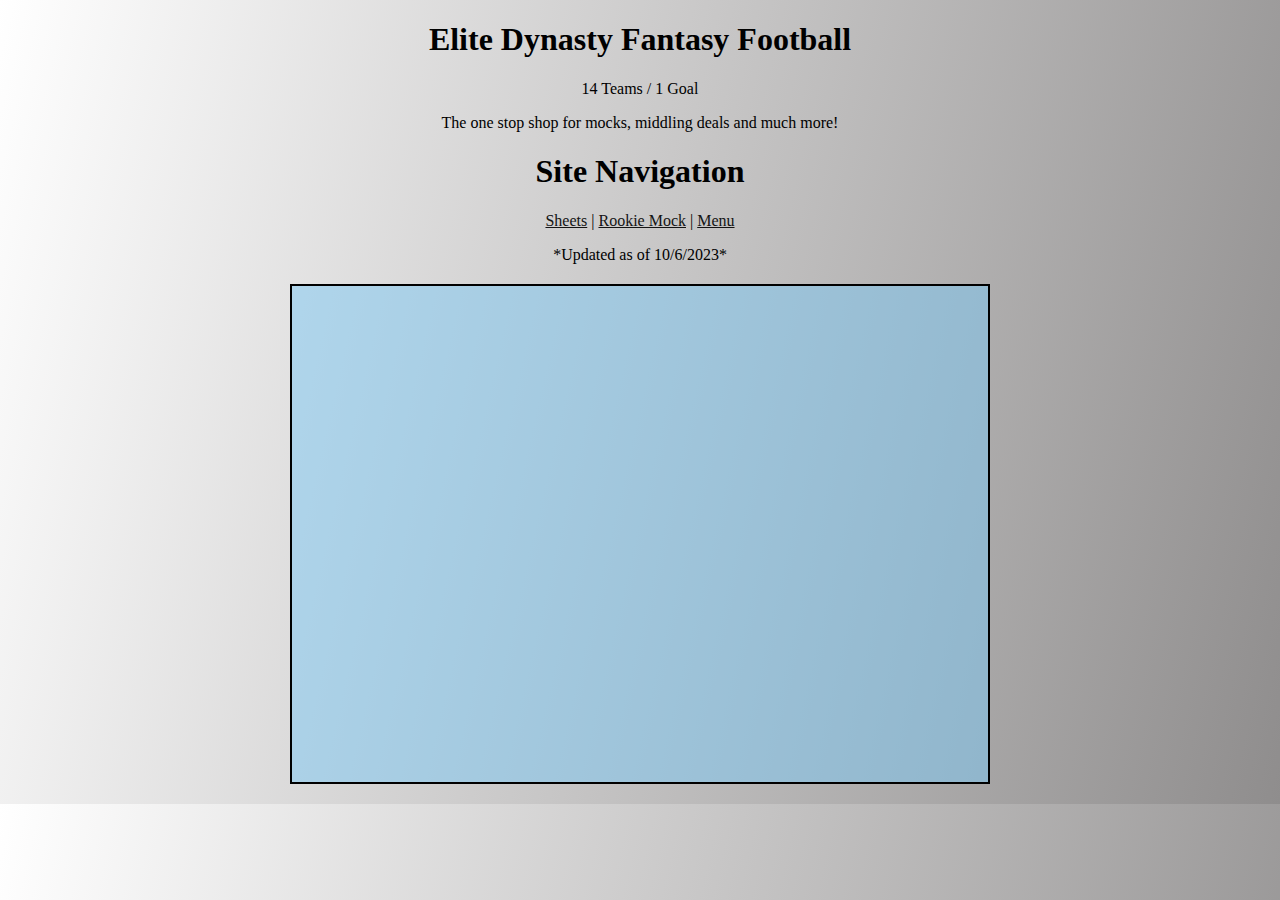
<file: index.html>
<!DOCTYPE html>
<html lang="en">
  <head>
    <meta charset="UTF-8" />
    <meta name="viewport" content="width=device-width, initial-scale=1.0" />
    <link rel="stylesheet" href="styles.css" />
    <title>Elite Dynasty</title>
  </head>

  <body>
    <header class="header">
      <h1>Elite Dynasty Fantasy Football</h1>
      <p>14 Teams / 1 Goal</p>
      <p>The one stop shop for mocks, middling deals and much more!</p>
      <nav>
        <h1>Site Navigation</h1>
        <a
          href="https://docs.google.com/spreadsheets/d/1bRV9EeepHqV_irsUySq_9AJdR4lh6nNJHGpdIFlM2Ss/edit#gid=2099268516"
          target="_blank"
          >Sheets</a
        >
        |
        <a href="/mock.html" target="_blank">Rookie Mock</a>
        | <a href="/menu.html" target="_blank">Menu</a>
      </nav>
      <p class="headerP">*Updated as of 10/6/2023*</p>
    </header>

    <div class="colTwo">
      <iframe
        width="100%"
        height="100%"
        src="https://www.youtube.com/embed/G4ndiOAg0gI?si=QlxoiGSx4PfKzFUF"
        title="YouTube video player"
        frameborder="0"
        allow="accelerometer; autoplay; clipboard-write; encrypted-media; gyroscope; picture-in-picture; web-share"
        allowfullscreen
      ></iframe>
    </div>

    <!-- <script src="script.js"></script> -->
  </body>
</html>
</file>
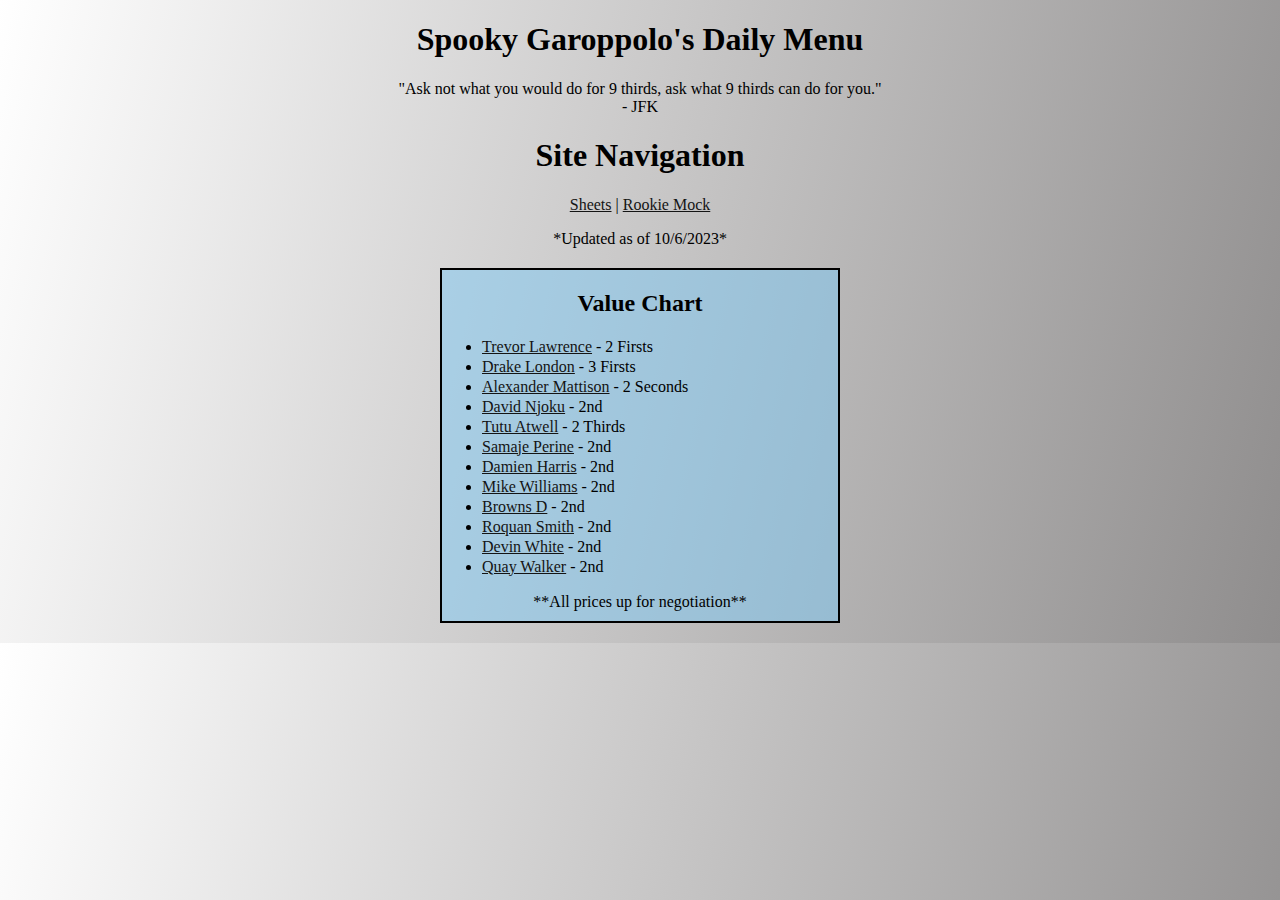
<file: menu.html>
<!DOCTYPE html>
<html lang="en">
  <head>
    <meta charset="UTF-8" />
    <meta name="viewport" content="width=device-width, initial-scale=1.0" />
    <link rel="stylesheet" href="styles.css" />
    <title>The Menu</title>
  </head>

  <body>
    <header class="header">
      <h1>Spooky Garoppolo's Daily Menu</h1>
      <p>
        "Ask not what you would do for 9 thirds, ask what 9 thirds can do for
        you."
        <br />
        - JFK
      </p>
      <nav>
        <h1>Site Navigation</h1>
        <a
          href="https://docs.google.com/spreadsheets/d/1bRV9EeepHqV_irsUySq_9AJdR4lh6nNJHGpdIFlM2Ss/edit#gid=2099268516"
          target="_blank"
          >Sheets</a
        >
        |
        <a href="/mock.html" target="_blank">Rookie Mock</a>
        <!-- | <a href="/weather.html" target="_blank">Weather</a> |
        <a href="/form.html" target="_blank">Feedback</a> -->
      </nav>
      <p class="headerP">*Updated as of 10/6/2023*</p>
    </header>
    <div class="colOne">
      <h2 class="header">Value Chart</h2>
      <ul>
        <li>
          <a href="https://www.youtube.com/watch?v=MlqHKM1qOVE" target="_blank"
            >Trevor Lawrence</a
          >
          - 2 Firsts
        </li>
        <li>
          <a href="https://www.youtube.com/watch?v=uN6PJA6QpxI" target="_blank"
            >Drake London</a
          >
          - 3 Firsts
        </li>
        <li>
          <a
            href="https://www.youtube.com/results?search_query=alexander+mattison+nfl+highlights"
            target="_blank"
            >Alexander Mattison</a
          >
          - 2 Seconds
        </li>
        <li>
          <a href="https://www.youtube.com/watch?v=tzXmiIQGDtY" target="_blank"
            >David Njoku</a
          >
          - 2nd
        </li>
        <li>
          <a href="https://www.youtube.com/watch?v=NFw1eiK2pB4" target="_blank"
            >Tutu Atwell</a
          >
          - 2 Thirds
        </li>
        <li>
          <a href="https://www.youtube.com/watch?v=l6j9v71V1Z8" target="_blank"
            >Samaje Perine</a
          >
          - 2nd
        </li>
        <li>
          <a href="https://www.youtube.com/watch?v=AiZzxhwLMYQ" target="_blank"
            >Damien Harris</a
          >
          - 2nd
        </li>
        <li>
          <a href="https://www.youtube.com/watch?v=UFuR5np-XF0" target="_blank"
            >Mike Williams</a
          >
          - 2nd
        </li>
        <li>
          <a href="https://www.youtube.com/watch?v=m0rtRtsAGs0" target="_blank"
            >Browns D</a
          >
          - 2nd
        </li>
        <li>
          <a href="https://www.youtube.com/watch?v=6bID6zCegO8" target="_blank"
            >Roquan Smith</a
          >
          - 2nd
        </li>
        <li>
          <a href="https://www.youtube.com/watch?v=fZK_YzO2yJw" target="_blank"
            >Devin White</a
          >
          - 2nd
        </li>
        <li>
          <a href="https://www.youtube.com/watch?v=vg0j2hUMCao" target="_blank"
            >Quay Walker</a
          >
          - 2nd
        </li>
      </ul>
      <footer>**All prices up for negotiation**</footer>
    </div>

    <!-- <script src="script.js"></script> -->
  </body>
</html>
</file>
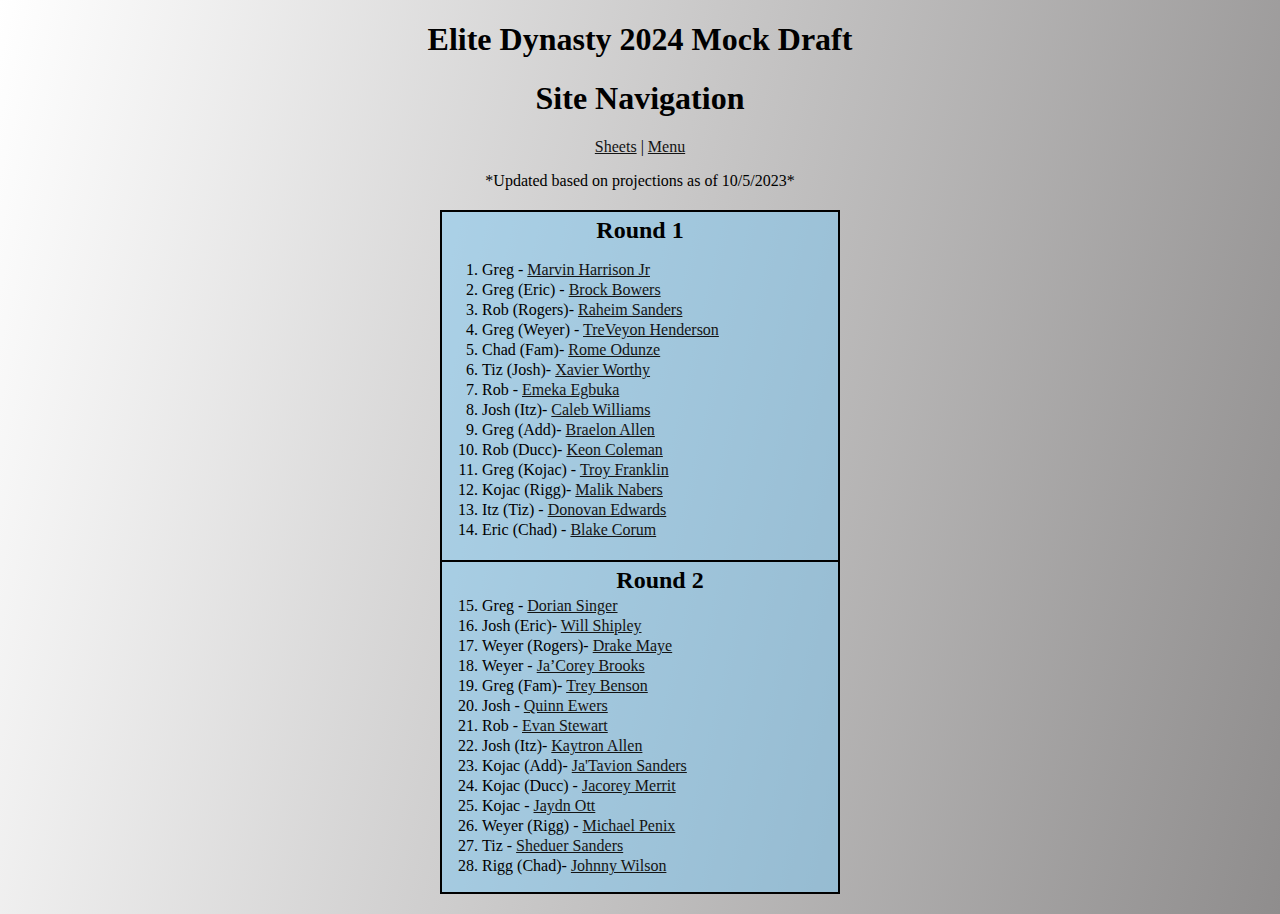
<file: mock.html>
<!DOCTYPE html>
<html lang="en">
  <head>
    <meta charset="UTF-8" />
    <meta name="viewport" content="width=device-width, initial-scale=1.0" />
    <link rel="stylesheet" href="styles.css" />
    <title>2024 Dynasty Mock Draft</title>
  </head>

  <body>
    <header class="header">
      <h1>Elite Dynasty 2024 Mock Draft</h1>
      <nav>
        <h1>Site Navigation</h1>
        <a
          href="https://docs.google.com/spreadsheets/d/1bRV9EeepHqV_irsUySq_9AJdR4lh6nNJHGpdIFlM2Ss/edit#gid=2099268516"
          target="_blank"
          >Sheets</a
        >
        | <a href="menu.html" target="_blank">Menu</a>
      </nav>
      <p class="headerP">*Updated based on projections as of 10/5/2023*</p>
    </header>
    <div class="colOne">
      <h2 class="draft-header">Round 1</h2>
      <ol>
        <li>
          Greg -
          <a href="https://www.youtube.com/watch?v=FtaFX8E4PxE" target="_blank"
            >Marvin Harrison Jr</a
          >
        </li>
        <li>
          Greg (Eric) -
          <a href="https://www.youtube.com/watch?v=ECtCR6r9LFk" target="_blank"
            >Brock Bowers</a
          >
        </li>
        <li>
          Rob (Rogers)-
          <a href="https://www.youtube.com/watch?v=Cp0sQ785MRU" target="_blank"
            >Raheim Sanders</a
          >
        </li>
        <li>
          Greg (Weyer) -
          <a href="https://www.youtube.com/watch?v=KW8AZ0x_qak" target="_blank"
            >TreVeyon Henderson</a
          >
        </li>
        <li>
          Chad (Fam)-
          <a href="https://www.youtube.com/watch?v=QhVzF1MVTg0" target="_blank"
            >Rome Odunze</a
          >
        </li>
        <li>
          Tiz (Josh)-
          <a href="https://www.youtube.com/watch?v=ECtCR6r9LFk" target="_blank"
            >Xavier Worthy</a
          >
        </li>
        <li>
          Rob -
          <a href="https://www.youtube.com/watch?v=kdGtmktYmcQ" target="_blank"
            >Emeka Egbuka</a
          >
        </li>
        <li>
          Josh (Itz)-
          <a href="https://www.youtube.com/watch?v=M2A1hmpRxtg" target="_blank"
            >Caleb Williams</a
          >
        </li>
        <li>
          Greg (Add)-
          <a href="https://www.youtube.com/watch?v=hnxm6frlp1A" target="_blank"
            >Braelon Allen</a
          >
        </li>
        <li>
          Rob (Ducc)-
          <a href="https://www.youtube.com/watch?v=_Hql97R7qks" target="_blank"
            >Keon Coleman</a
          >
        </li>
        <li>
          Greg (Kojac) -
          <a href="https://www.youtube.com/watch?v=dxVZkf5jdL8" target="_blank"
            >Troy Franklin</a
          >
        </li>
        <li>
          Kojac (Rigg)-
          <a href="https://www.youtube.com/watch?v=JGfnBJnwmVo" target="_blank"
            >Malik Nabers</a
          >
        </li>
        <li>
          Itz (Tiz) -
          <a href="https://www.youtube.com/watch?v=pkh2Oxp-kfk" target="_blank"
            >Donovan Edwards</a
          >
        </li>
        <li>
          Eric (Chad) -
          <a href="https://www.youtube.com/watch?v=Cu0bG9kqwAo" target="_blank"
            >Blake Corum</a
          >
        </li>

        <div class="line"></div>

        <h2 class="draft-header">Round 2</h2>
        <li>
          Greg -
          <a href="https://www.youtube.com/watch?v=7vQWmcZcFTQ" target="_blank"
            >Dorian Singer</a
          >
        </li>
        <li>
          Josh (Eric)-
          <a href="https://www.youtube.com/watch?v=rGbrSQc55Hg" target="_blank"
            >Will Shipley</a
          >
        </li>
        <li>
          Weyer (Rogers)-
          <a href="https://www.youtube.com/watch?v=b7FU_0-eEpk" target="_blank"
            >Drake Maye</a
          >
        </li>
        <li>
          Weyer -
          <a href="https://www.youtube.com/watch?v=ZHUZV_18iZ4" target="_blank"
            >Ja’Corey Brooks</a
          >
        </li>
        <li>
          Greg (Fam)-
          <a href="https://www.youtube.com/watch?v=-3IHEERKiWs" target="_blank"
            >Trey Benson</a
          >
        </li>
        <li>
          Josh -
          <a href="https://www.youtube.com/watch?v=IJDbjqfC1Ek" target="_blank"
            >Quinn Ewers</a
          >
        </li>
        <li>
          Rob -
          <a href="https://www.youtube.com/watch?v=2c7YDfiqlD4" target="_blank"
            >Evan Stewart</a
          >
        </li>
        <li>
          Josh (Itz)-
          <a href="https://www.youtube.com/watch?v=4gYXYuZZ-p8" target="_blank"
            >Kaytron Allen</a
          >
        </li>
        <li>
          Kojac (Add)-
          <a href="https://www.youtube.com/watch?v=JlEKRhYq3sY" target="_blank"
            >Ja'Tavion Sanders</a
          >
        </li>
        <li>
          Kojac (Ducc) -
          <a href="https://www.youtube.com/watch?v=QAkXs1GCBtg" target="_blank"
            >Jacorey Merrit</a
          >
        </li>
        <li>
          Kojac -
          <a href="https://www.youtube.com/watch?v=FdVmRczkF3A" target="_blank"
            >Jaydn Ott</a
          >
        </li>
        <li>
          Weyer (Rigg) -
          <a href="https://www.youtube.com/watch?v=qgylc4yBSDc" target="_blank"
            >Michael Penix</a
          >
        </li>
        <li>
          Tiz -
          <a href="https://www.youtube.com/watch?v=g4VufXmYFLw" target="_blank"
            >Sheduer Sanders</a
          >
        </li>
        <li>
          Rigg (Chad)-
          <a href="https://www.youtube.com/watch?v=1GZ83KRsMkk" target="_blank"
            >Johnny Wilson</a
          >
        </li>
      </ol>
    </div>
  </body>
</html>
</file>
<file: styles.css>
* {
  box-sizing: border-box;
}

body {
  background-image: linear-gradient(103deg, #ffffff, #8f8d8d);
}

iframe {
  margin: 0 auto;
}

a {
  cursor: pointer;
  color: #141414;
  font-weight: 500;
}

footer {
  text-align: center;
  margin-bottom: 10px;
}

a:hover {
  color: #b4e7ee;
}

a:active {
  cursor: crosshair;
}

.header {
  text-align: center;
}

.draft-header {
  margin-bottom: 2px;
  margin-top: 5px;
}

.colOne {
  margin: 20px auto;
  width: 400px;
  background-color: rgba(123, 199, 243, 0.5);
  border: 2px solid #000;
}
.colTwo {
  margin: 20px auto;
  width: 700px;
  height: 500px;
  background-color: rgba(123, 199, 243, 0.5);
  border: 2px solid #000;
}

li {
  font-weight: 500;
  line-height: 20px;
}

.line {
  margin-top: 20px;
  margin-left: -40px;
  border-top: 2px solid #000;
  width: 397px;
}

.draft-header {
  text-align: center;
}
</file>
